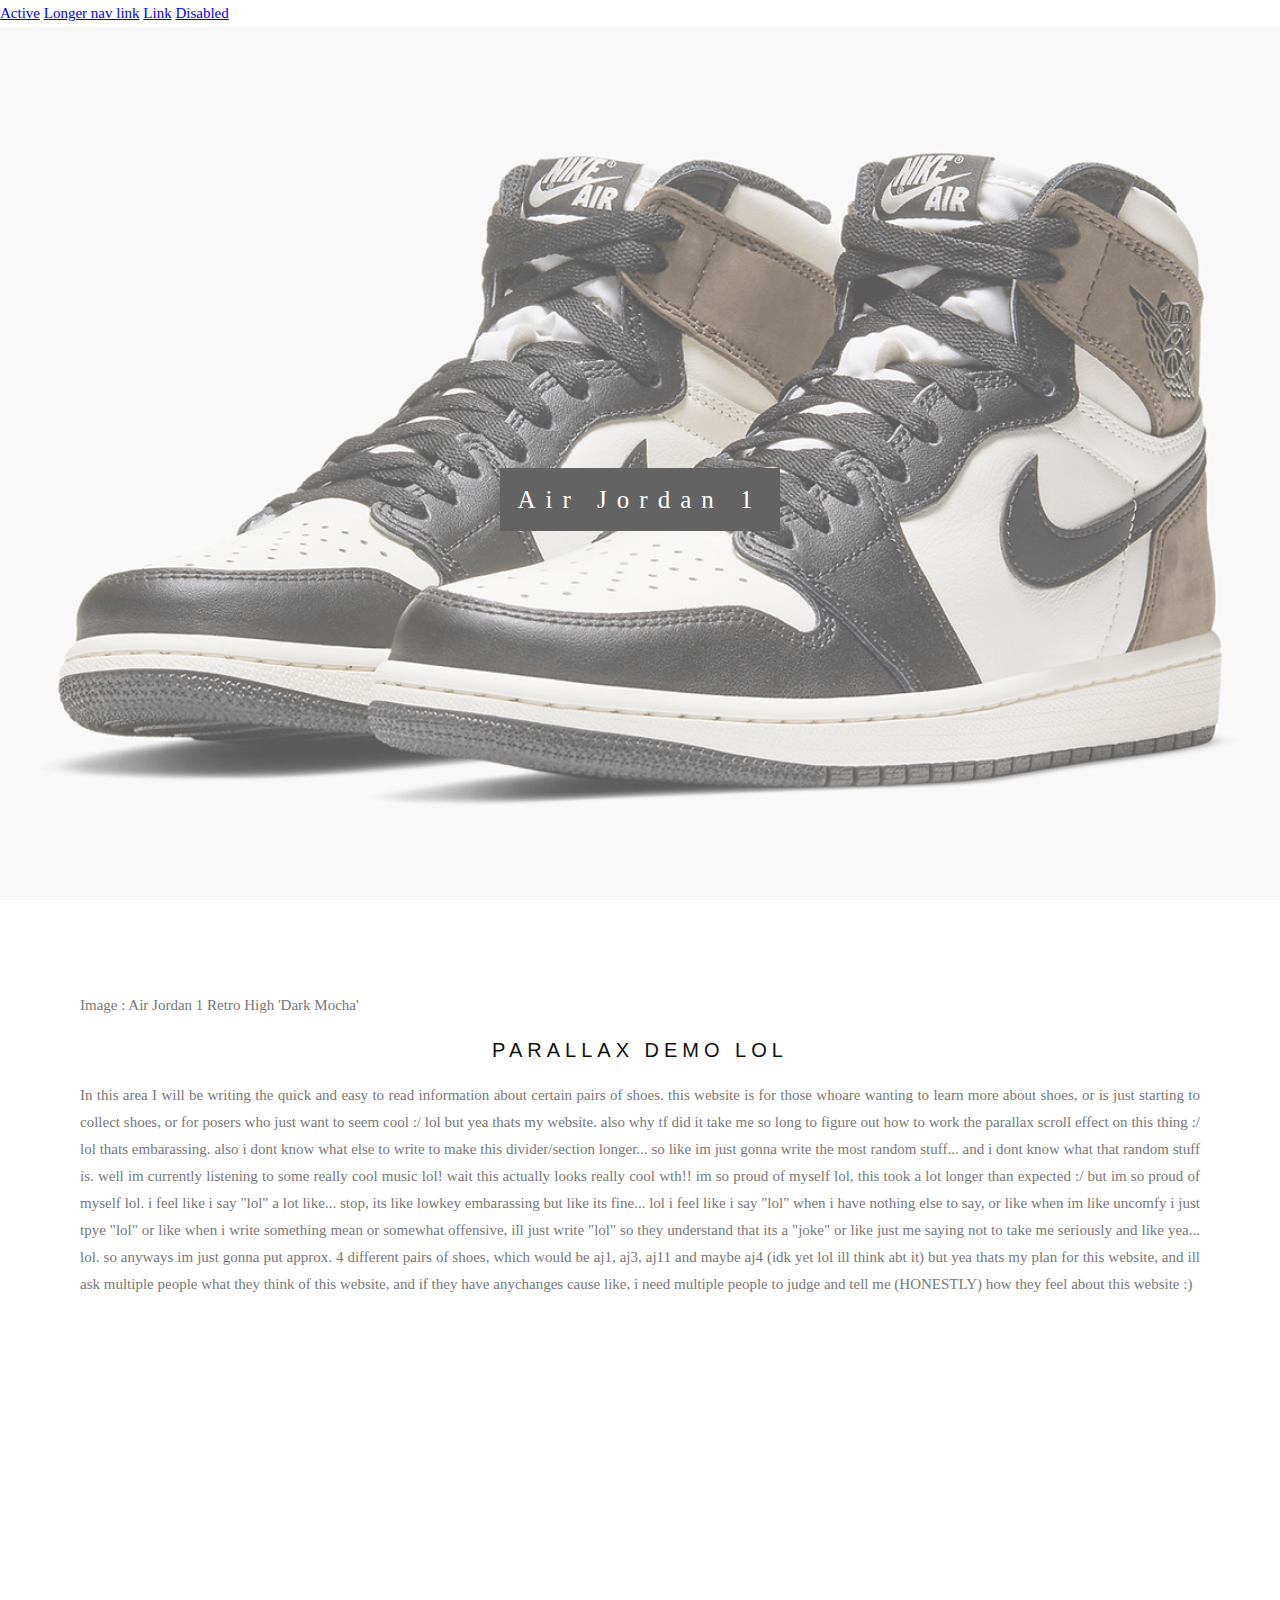
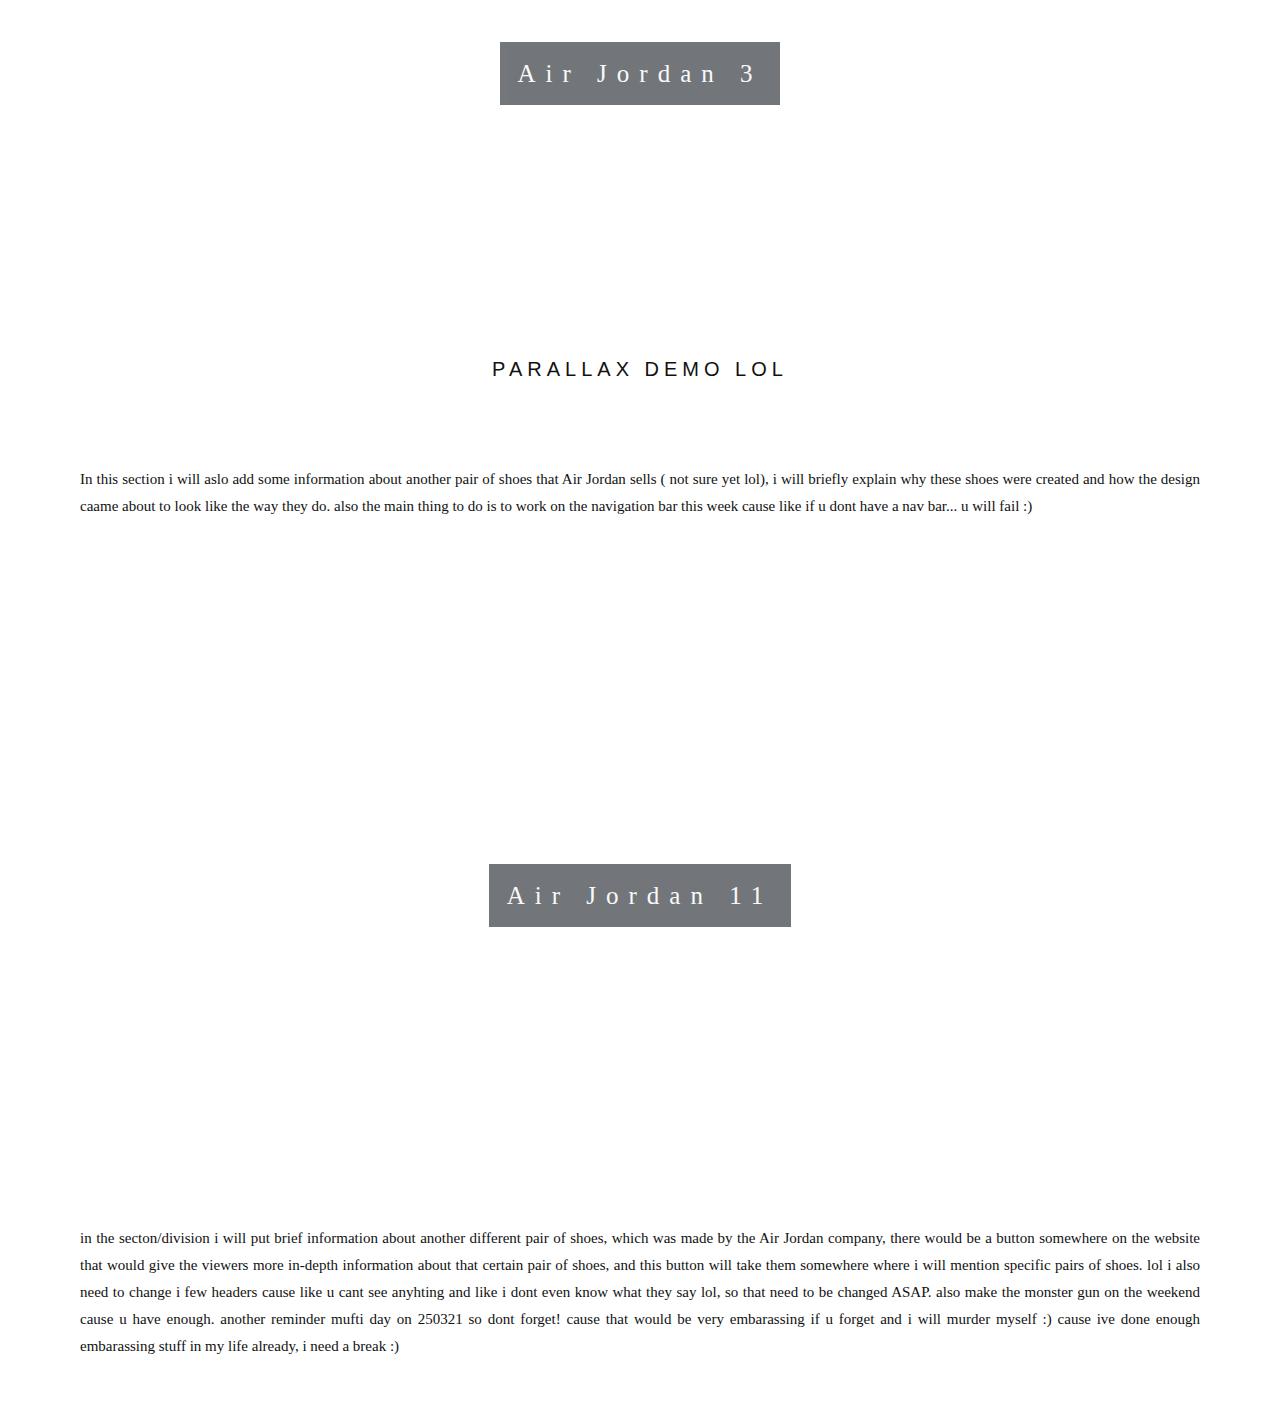
<file: index.html>
<!DOCTYPE html>
<html>
    <head>

        <meta name="viewpoint" content="width=device-width, initial-scale=1">

        <link rel="stylesheet" href="testinglol.css">
        <link href="https://cdn.jsdelivr.net/npm/bootstrap@5.0.0-beta3/dist/css/bootstrap.min.css" rel="stylesheet" integrity="sha384-eOJMYsd53ii+scO/bJGFsiCZc+5NDVN2yr8+0RDqr0Ql0h+rP48ckxlpbzKgwra6" crossorigin="anonymous">

    </head>

    <body>
        <nav class="nav nav-pills flex-column flex-sm-row">
            <a class="flex-sm-fill text-sm-center nav-link active" aria-current="page" href="#">Active</a>
            <a class="flex-sm-fill text-sm-center nav-link" href="#">Longer nav link</a>
            <a class="flex-sm-fill text-sm-center nav-link" href="#">Link</a>
            <a class="flex-sm-fill text-sm-center nav-link disabled" href="#" tabindex="-1" aria-disabled="true">Disabled</a>
          </nav>
        <div class="bgimg-1">
            <div class="caption">
                <span class="border">Air Jordan 1</span>
            </div>
        </div>
        <div style="color: #777;background-color: white;text-align: center;padding: 50px 80px;text-align: justify;">
            <p>
                Image : Air Jordan 1 Retro High 'Dark Mocha'
            </p>
            <h3 style="text-align: center;">parallax demo lol</h3>
            <p> 
                In this area I will be writing the quick and easy to read information about certain pairs of shoes. this website is for those whoare wanting to learn more about shoes, or is just starting to collect shoes, or for posers who just want to seem cool :/ lol but yea thats my website. 
                also why tf did it take me so long to figure out how to work the parallax scroll effect on this thing :/ lol thats embarassing. also i dont know what else to write to make this divider/section longer... so like im just gonna write the most random stuff... and i dont know what that random stuff is.
                well im currently listening to some really cool music lol! wait this actually looks really cool wth!! im so proud of myself lol, this took a lot longer than expected :/ but im so proud of myself lol. i feel like i say "lol" a lot like... stop, its like lowkey embarassing but like its fine... lol
                i feel like i say "lol" when i have nothing else to say, or like when im like uncomfy i just tpye "lol" or like when i write something mean or somewhat offensive, ill just write "lol" so they understand that its a "joke" or like just me saying not to take me seriously and like yea... lol.
                so anyways im just gonna put approx. 4 different pairs of shoes, which would be aj1, aj3, aj11 and maybe aj4 (idk yet lol ill think abt it) but yea thats my plan for this website, and ill ask multiple people what they think of this website, and if they have anychanges cause like, i need multiple 
                people to judge and tell me (HONESTLY) how they feel about this website :)
            </p>
        </div>
        <div class="bgimg-2">
            <div class="caption">
                <span class="border" style="background-color: #282E34;font-size: 25px;color: #f7f7f7;">Air Jordan 3</span>
            </div>
        </div>
        
        <div style="position:relative">
            <h3 style="text-align: center;">parallax demo lol</h3>
            
            <div style="color: #111;background-color: #ffffff;text-align: center;padding: 50px 80px;text-align: justify;">
                <p>In this section i will aslo add some information about another pair of shoes that Air Jordan sells ( not sure yet lol), i will briefly explain why these shoes were created and how the design caame about to look like the way they do. also the main thing to do is to work on the navigation bar this week
                    cause like if u dont have a nav bar... u will fail :)
                </p>
            </div>
        </div>
        <div class="bgimg-3">
            <div class="caption">
                <span class="border" style="background-color: #282E34;font-size: 25px;color: #f7f7f7;">Air Jordan 11</span>
            </div>
        </div>
        <div style="position: relative;">
            <div style="color: #111;background-color: #ffffff;text-align: center;padding: 50px 80px;text-align: justify;">
                <p>in the secton/division i will put brief information about another different pair of shoes, which was made by the Air Jordan company, there would be a button somewhere on the website that would give the viewers more in-depth information about that certain pair of shoes, and this button will take them 
                    somewhere where i will mention specific pairs of shoes. lol i also need to change i few headers cause like u cant see anyhting and like i dont even know what they say lol, so that need to be changed ASAP. also make the monster gun on the weekend cause u have enough. another reminder mufti day on 250321 so dont forget!
                cause that would be very embarassing if u forget and i will murder myself :) cause ive done enough embarassing stuff in my life already, i need a break :)</p>
            </div>
        </div>
    </body>
</html>
</file>
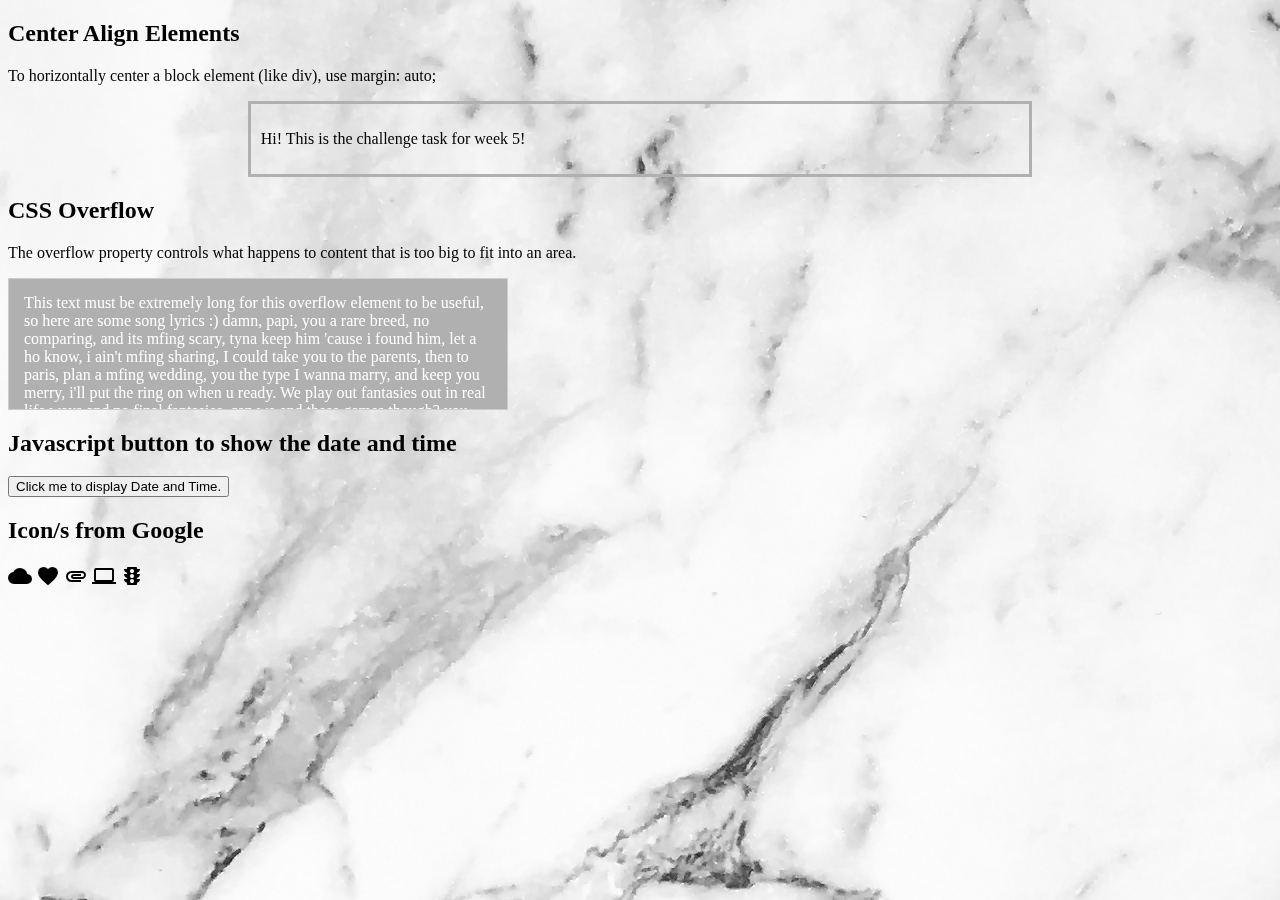
<file: 040321.html>
<!DOCTYPE html>
<html>
<head>
<style>
    body {
  background-image: url("lol.png");
}
.center {
  margin: auto;
  width: 60%;
  border: 3px solid #b0b0b0;
  padding: 10px;
}
</style>
</head>
<body>

<h2>Center Align Elements</h2>
<p>To horizontally center a block element (like div), use margin: auto;</p>

<div class="center">
  <p>Hi! This is the challenge task for week 5! </p>
</div>

<style>
    #overflowTest {
        background: #b0b0b0;
        color: white;
        padding: 15px;
        width: 37%;
        height: 100px;
        overflow: scroll;
        border: 1px solid #ccc;
    }
</style>
<body>
    <h2>CSS Overflow</h2>
    <p>The overflow property controls what happens to content that is too big to fit into an area.</p>
    <div id="overflowTest"> This text must be extremely long for this overflow element to be useful, so here are some song lyrics :) damn, papi, you a rare breed, no comparing, and its mfing scary, tyna keep him 'cause i found him, let a ho know, i ain't mfing sharing, I could take you to the parents, then to paris, plan a mfing wedding, you the type I wanna marry, and keep you merry, i'll put the ring on when u ready. 
        We play out fantasies out in real life ways and no final fantasies, can we end these games though? you give me energy make me feel lightweight. like the birds of a feather, baby we real life made for each other.
        and its hard to keep my cool, when other women tryna get with my dude, and when other chickens tryna get in my coop, cause you a one in a million, there aint a man like you! (Streets - Doja Cat)
    </div>
</body>
<body>

  <h2>Javascript button to show the date and time</h2>
  
  <button type="button"
  onclick="document.getElementById('demo').innerHTML = Date()">
  Click me to display Date and Time.</button>
  
  <p id="demo"></p>
  
  </body>

  <head>
    <title>Google Icons</title>
    <meta name="viewport" content="width=device-width, initial-scale=1">
    <link rel="stylesheet" href="https://fonts.googleapis.com/icon?family=Material+Icons">
    </head>
    <body>
    
    <h2>Icon/s from Google</h2>
    <i class="material-icons">cloud</i>
    <i class="material-icons">favorite</i>
    <i class="material-icons">attachment</i>
    <i class="material-icons">computer</i>
    <i class="material-icons">traffic</i>
    <br><br>
    </body>
</html>
</file>
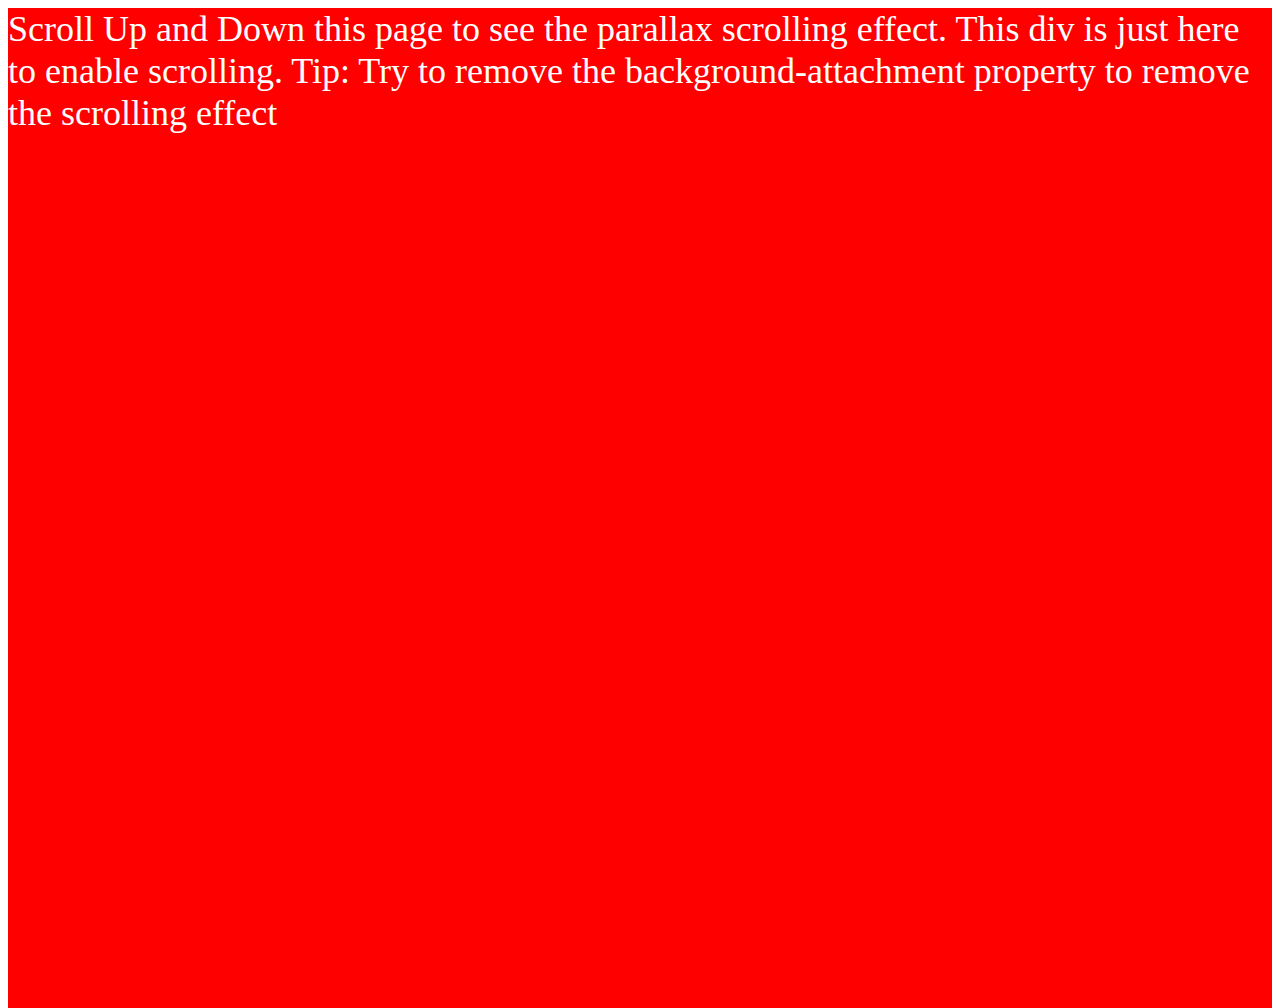
<file: 180321.html>
<!DOCTYPE html>
<html>
<head>
<meta name="viewport" content="width=device-width, initial-scale=1">
<style>
body, html {
  height: 100%;
}

.parallax {
  background-image: url('randompic.JPG);

  height: 100%; 


  background-attachment: fixed;
  background-position: center;
  background-repeat: no-repeat;
  background-size: cover;
}
</style>
</head>
<body>

<div class="parallax"></div>

<div style="height:1000px;background-color:rgb(255, 0, 0);font-size:36px">
  <div style="color: white;">Scroll Up and Down this page to see the parallax scrolling effect.
    This div is just here to enable scrolling. Tip: Try to remove the background-attachment property to remove the scrolling effect</div>


</div>

<div class="parallax"></div>

</body>
</html>
</file>
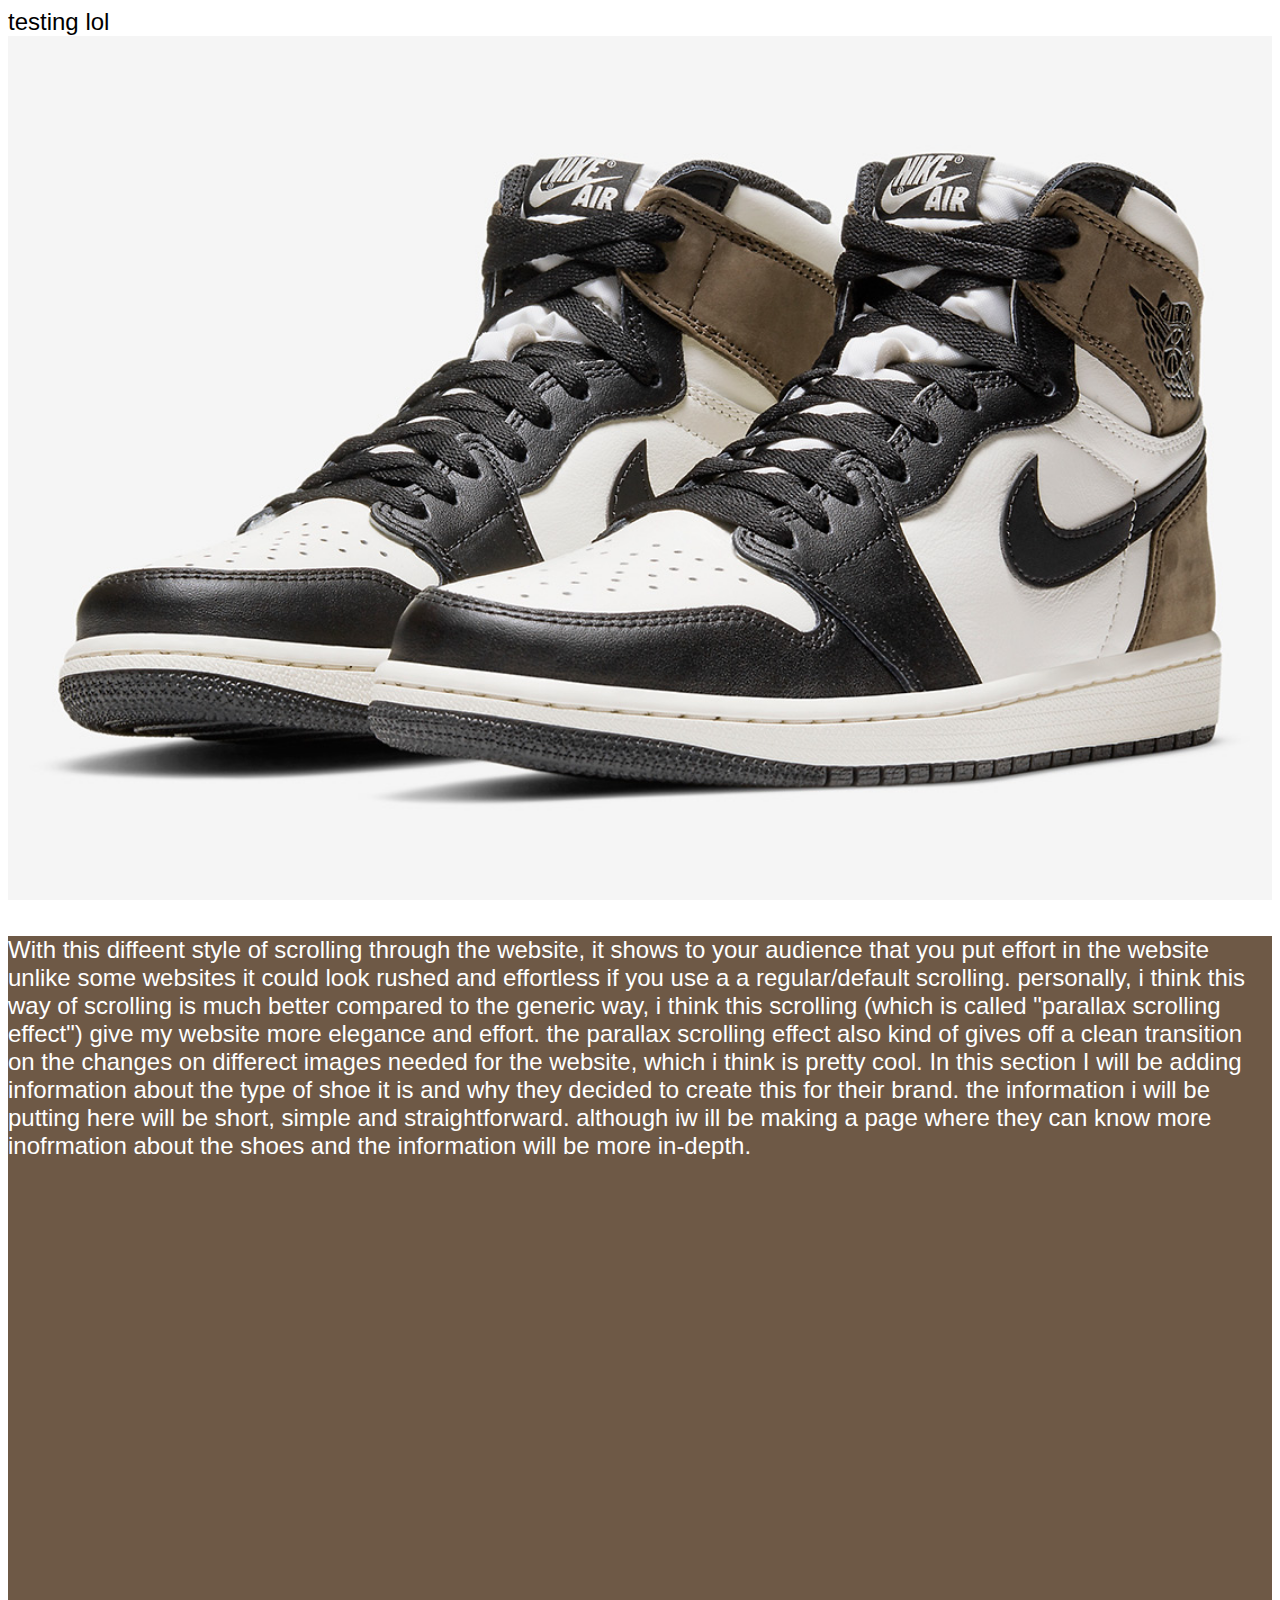
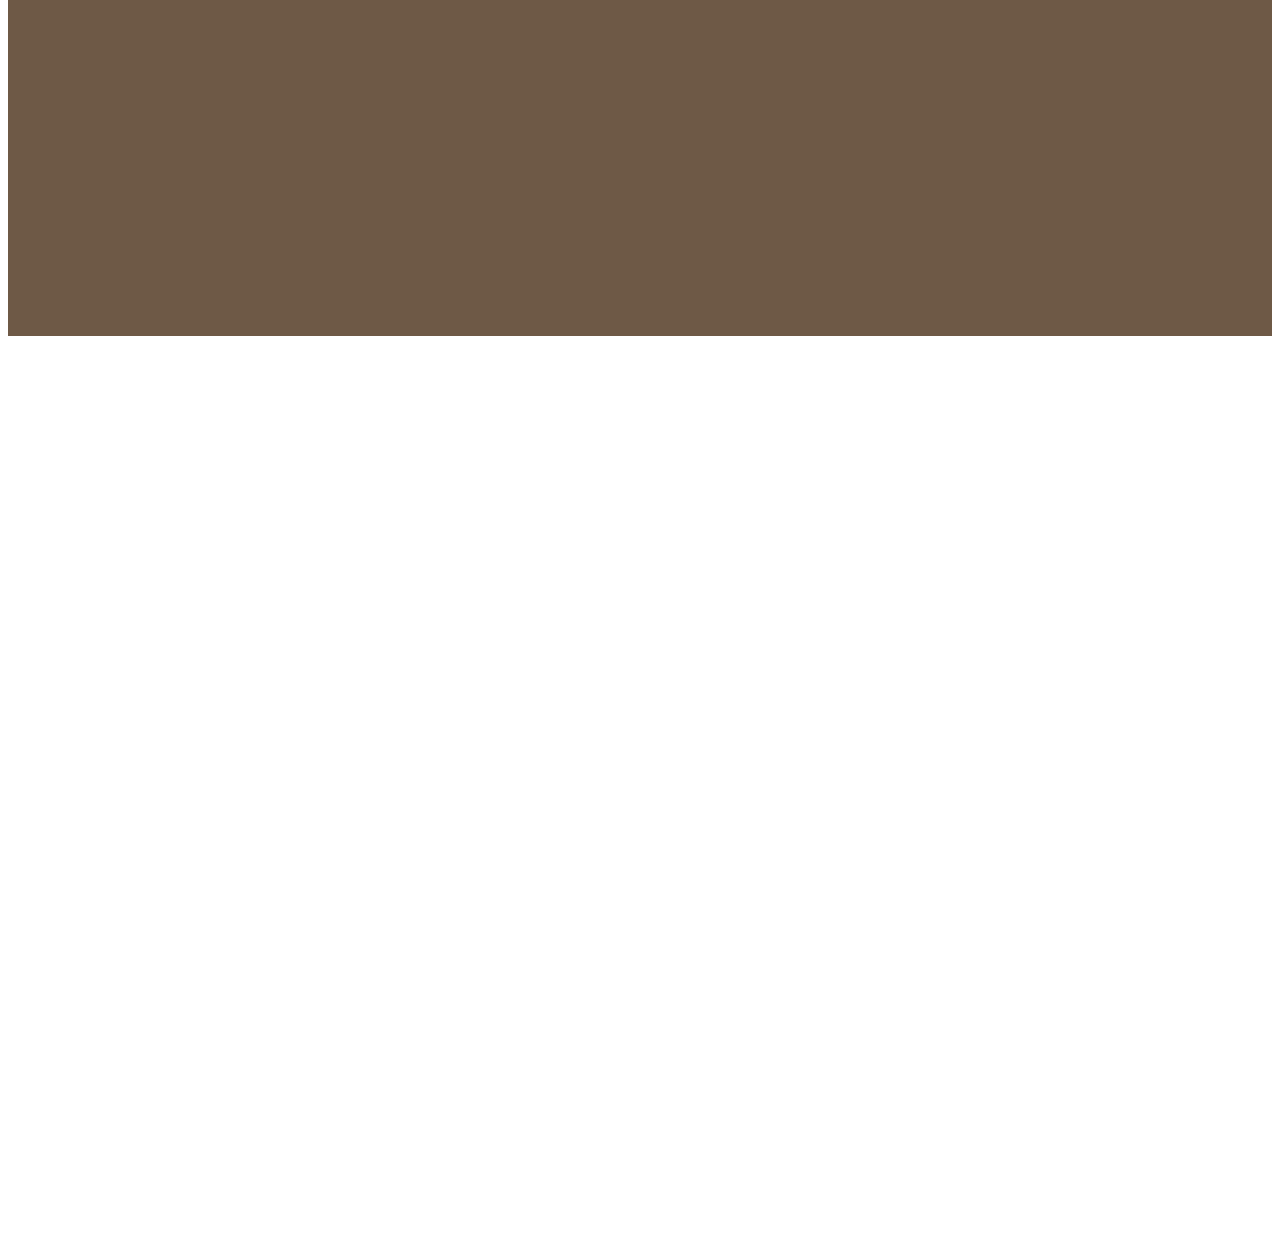
<file: 22032021.html>
<!DOCTYPE html>
<html>
<head>
   
    <div>
        testing lol
    </div>
<meta name="viewport" content="width=device-width, initial-scale=1">
<style>

body, html {
  height: 100%;
}

.parallax {
   background-image: url('dark-mocha-air-jordan-1-555088-105-7.jpg');

  height: 100%; 

  background-attachment: fixed;
  background-position: center;
  background-repeat: no-repeat;
  background-size: cover;
}
</style>
</head>
<body>

<div class="parallax"></div>

<link rel="stylesheet" href="22032021.css">

<div style="height:1000px;background-color:rgb(110, 89, 70);font-size:36px">
    <div style="color: white;">With this diffeent style of scrolling through the website, it shows to your audience that you put effort in the website unlike some websites it could look rushed and effortless if 
        you use a a regular/default scrolling. personally, i think this way of scrolling is much better compared to the generic way, i think this scrolling (which is called "parallax scrolling effect") give my website 
        more elegance and effort. the parallax scrolling effect also kind of gives off a clean transition on the changes on differect images needed for the website, which i think is pretty cool. In this section 
        I will be adding information about the type of shoe it is and why they decided to create this for their brand. the information i will be putting here will be short, simple and straightforward. although iw ill be 
        making a page where they can know more inofrmation about the shoes and the information will be more in-depth.</div> 
</div>

<div class="parallax"></div>

<div class="air-jordan-1-university-blue-release-info-01.jpg"></div>

</body>
</html>
</file>
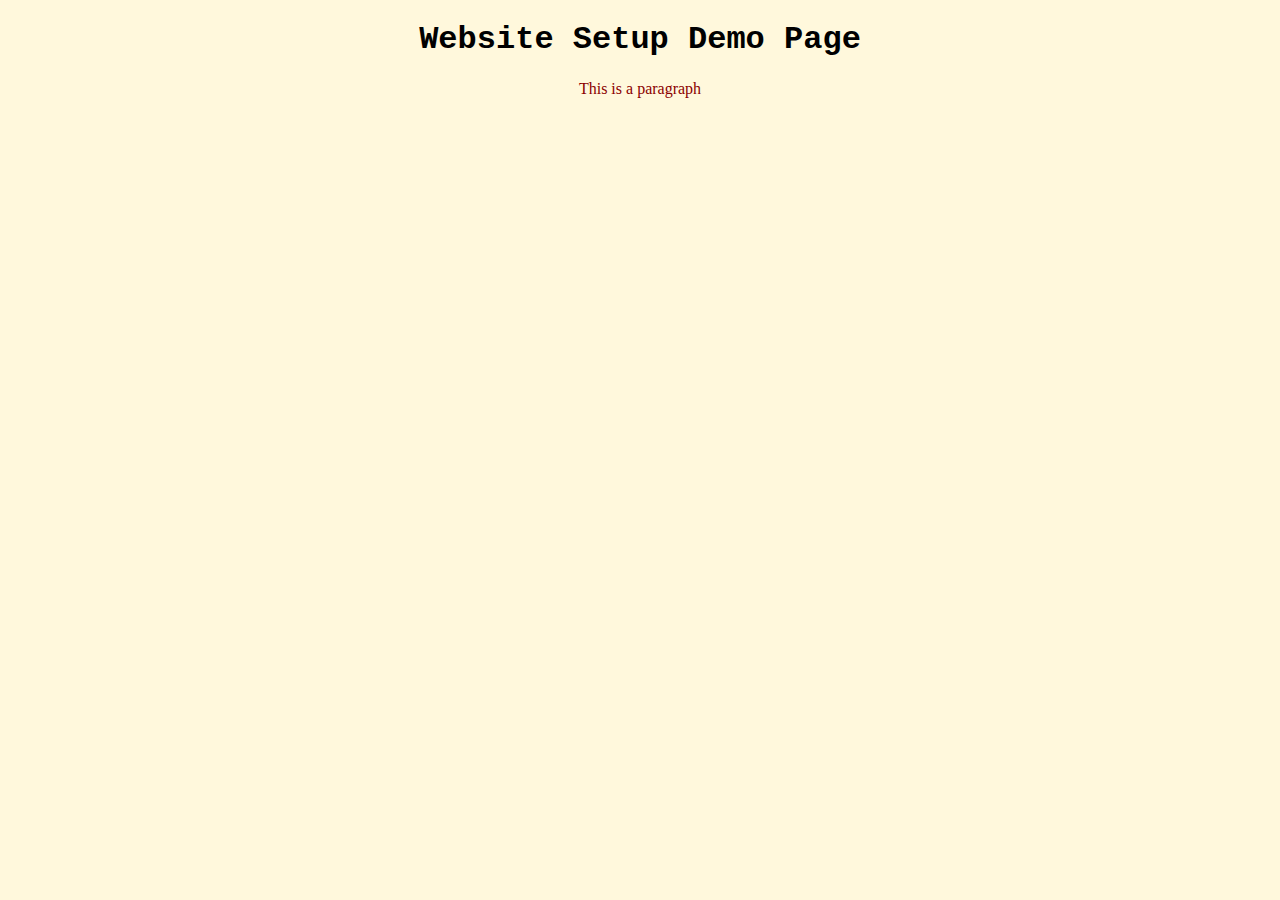
<file: demo.html>
<!DOCTYPE html>
<html>

	<head>
        <title>Web setup demo</title>
        <link rel="stylesheet" type="text/css" href="demo.css"/>
	</head>

	<body>
        <h1>Website Setup Demo Page</h1>
        <p>This is a paragraph</p>

        <script src="demo.js"></script>
    </body>

</html>
</file>
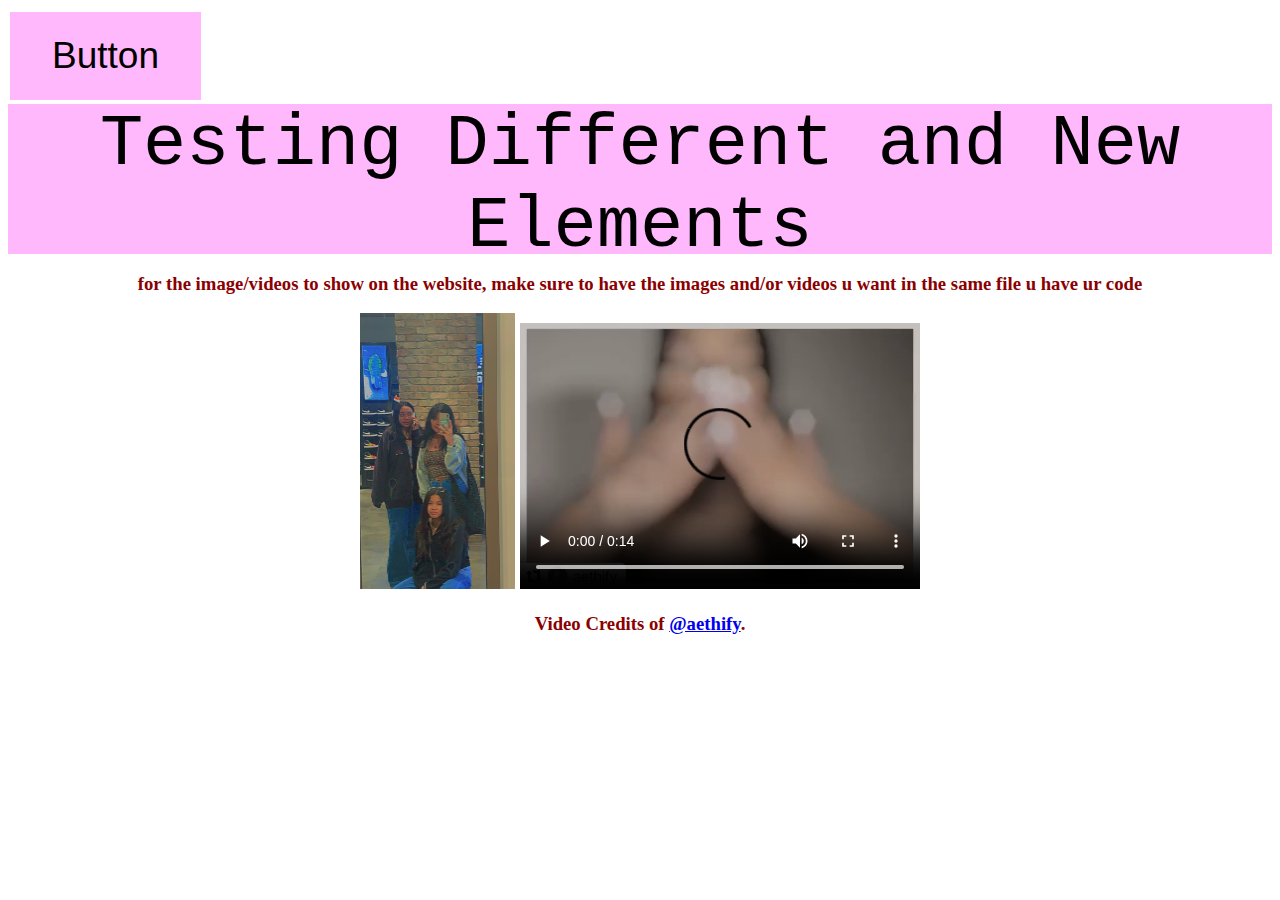
<file: image.html>
<!DOCTYPE html>
<html>

  <head>
    <style>
    .button {
  background-color:rgb(255, 184, 251);
  border: none;
  color: rgb(0, 0, 0);
  padding: 23px 42px;
  text-align: center;
  text-decoration: none;
  display: inline-block;
  font-size: 37px;
  margin: 4px 2px;
  cursor: pointer;
}
    div {
      height: 150px;
      width: 100%;
      background-color: rgb(255, 184, 251);
    }
    </style>
    </head>
    <body>
    
    <button class= "button">Button</button>
    
    <div style="font-size: 72px;">Testing Different and New Elements</div>
    
    </body>
<body>

  <link rel="stylesheet" type="text/css" href="image.css"/>
 
<h3>for the image/videos to show on the website, make sure to have the images and/or videos u want in the same file u have ur code</p>

<img src="randompic.JPG" alt="randompic.JPG" width="155.25" height="276">

<video width="400" controls>
    <source src="edit lol.MP4" type="video/mp4">
    <source src="edit lol.MP4" type="video/ogg">
    Your browser does not support HTML video.
  </video>
  
  <p>
  Video Credits of 
  <a href="https://www.instagram.com/p/CLr1ovoM9M1/" target="_blank">@aethify</a>.
  </p>

</body>
</html>
</file>
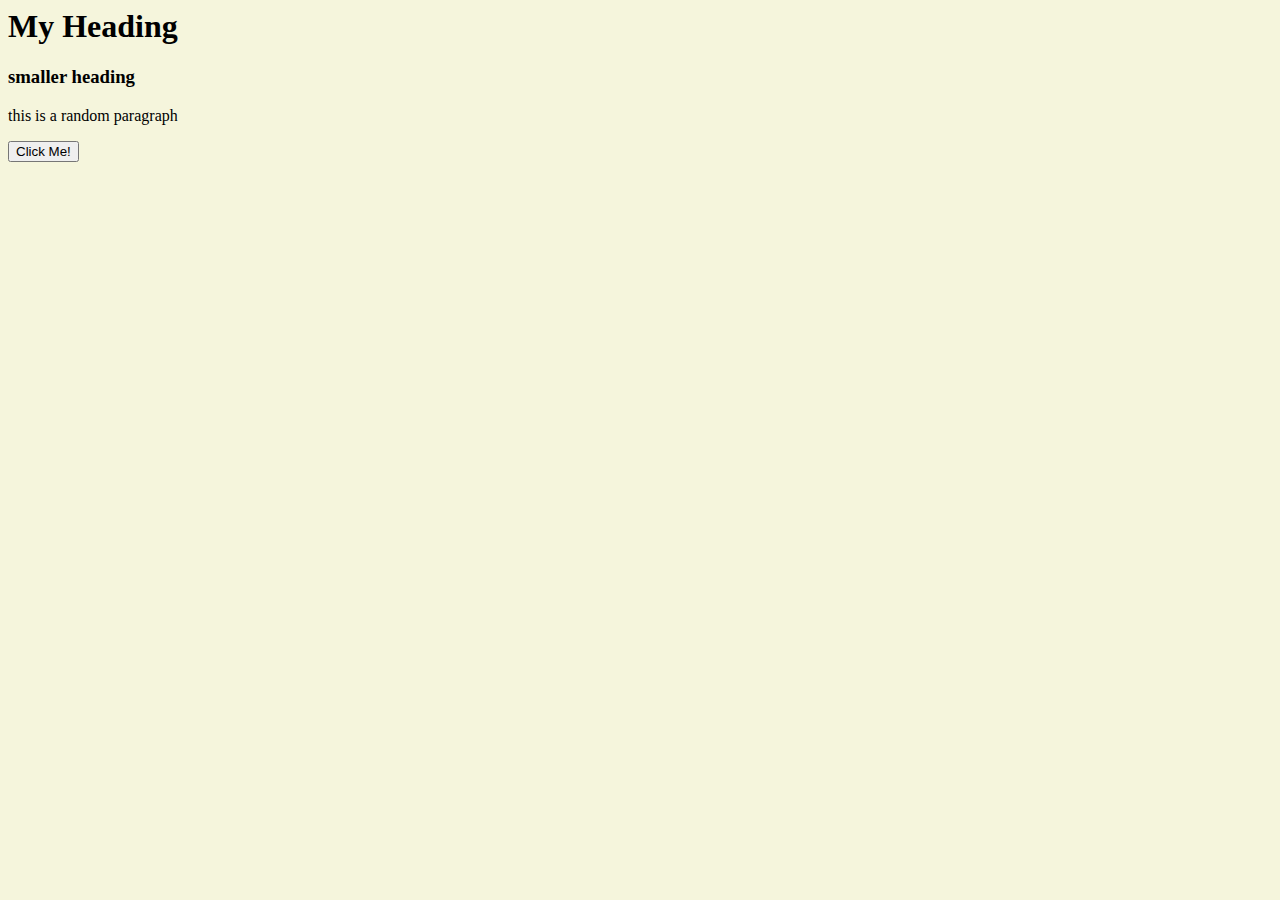
<file: lesson 1 coding.html>
<html>


    <head>
        <title>My title</title>
    </head>

    <body  style="background-color: beige;">
        <h1>My Heading</h1>
        <h3> smaller heading</h3>
        <p> this is a random paragraph</p>
        <button>Click Me! </button>

    
    </body>




</html>
</file>
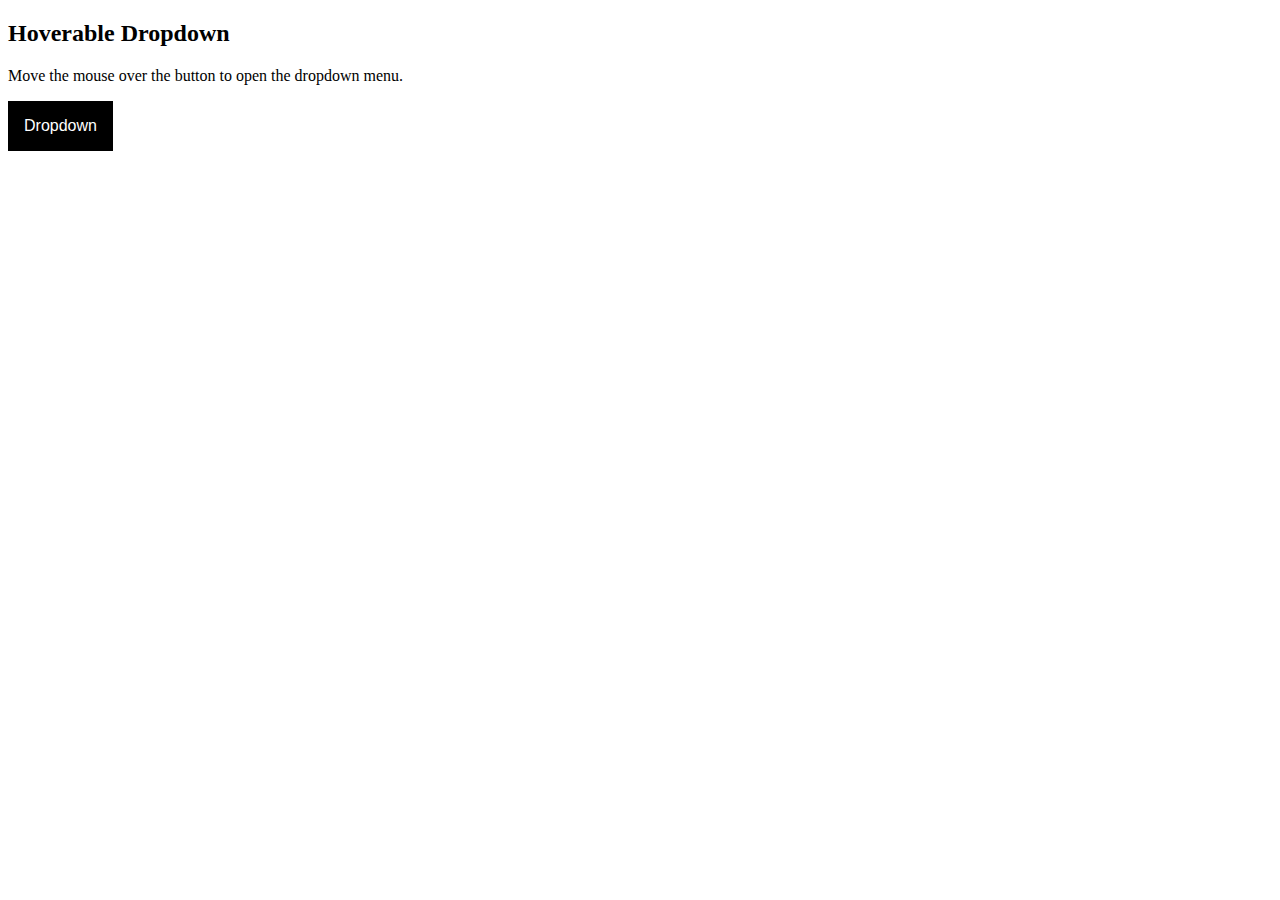
<file: navtest.html>
<!DOCTYPE html>
<html>
<head>
<meta name="viewport" content="width=device-width, initial-scale=1">
<link rel="stylesheet" href="navtest.css">

</head>
<body>

<h2>Hoverable Dropdown</h2>
<p>Move the mouse over the button to open the dropdown menu.</p>

<div class="dropdown" ">
  
  <button class="dropbtn" style="width: auto;">Dropdown</button>
  <div class="dropdown-content">
    <a href="#">Link 1</a>
    <a href="#">Link 2</a>
    <a href="#">Link 3</a>
  </div>
</div>

</body>
</html>
</file>
<file: testinglol.css>
body, html {
    height: 100%;
    margin: 0;
    font: 400 15px/1.8 "Lato", san-serif;
    color: #777;
}
.bgimg-1, .bgimg-2, .bgimg-3{
    position: relative;
    opacity: 0.65;
    background-attachment: fixed;
    background-position: center;
    background-repeat: no-repeat;
    background-size: cover;

}
.bgimg-1 {
    background-image: url("dark-mocha-air-jordan-1-555088-105-7.jpg");
    min-height: 100%;
}
.bgimg-2 {
    background-image: url("lead-air-jordan-3-se-denim-fire-red-cz6431-100-release-date-4-e1595953594341.jpg");
    min-height: 575px;
}
.bgimg-3 {
    background-image: url("ca7ff2e8-f98c46bf-1c43-41b6-9f3d-84969134ba29.png");
    min-height: 575px;
}

.caption {
    position: absolute;
    left: 0%;
    top: 50%;
    width: 100%;
    text-align: center;
    color: #000;
}

.caption span.border {
    background-color: #111;
    color: #fff;
    padding: 18px;
    font-size: 25px;
    letter-spacing: 10px;
}

h3 {
    letter-spacing: 5px;
    text-transform: uppercase;
    font: 20px "Lato", sans-serif;
    color: #111;
}

@media only screen and (max-device-width: 1024px) {
    .bgimg-1, .bgimg-2, .bgimg-3 {
        background-attachment: scroll;
    }
}
</file>
<file: 22032021.css>
div{ 
    font-family: Arial, Helvetica, sans-serif;
    font-size: x-large;
}
</file>
<file: demo.css>
h1 {
    text-align: center;
    font-family: "Lucida Console", "Courier New", monospace;
}

p{
    text-align: center;
    color: darkred;
}

body{
    background-color: cornsilk;
}
</file>
<file: image.css>
h2 {
    text-align: center;
}

div{
    text-align: center;
    font-family: "Lucida Console", "Courier New", monospace;
}

h3{
    text-align: center;
    color: darkred;
</file>
<file: navtest.css>
.dropbtn {
  background-color: black;
  color: white;
  padding: 16px;
  font-size: 16px;
  border: none;
}

.dropdown {
  position: relative;
  display: inline-block;
}

.dropdown-content {
  display: none;
  position: absolute;
  background-color: #f1f1f1;
  min-width: 160px;
  box-shadow: 0px 8px 16px 0px rgba(0,0,0,0.2);
  z-index: 1;
}

.dropdown-content a {
  color: black;
  padding: 12px 16px;
  text-decoration: none;
  display: block;
}

.dropdown-content a:hover {background-color: rgba(221, 221, 221, 0.285);}

.dropdown:hover .dropdown-content {display: block;}

.dropdown:hover .dropbtn {background-color: #ffffff29;}
</file>
